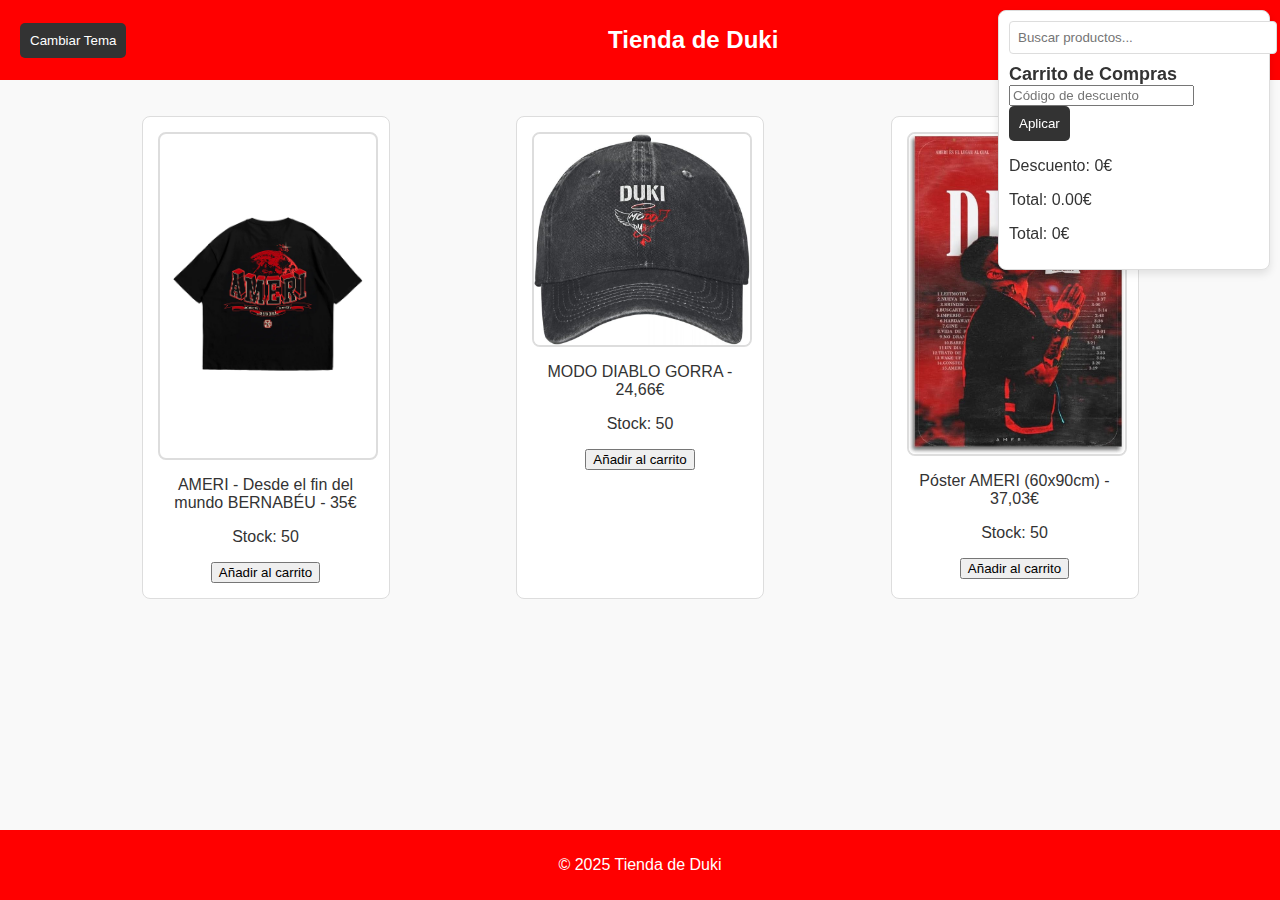
<file: CARRITO_DAVIDPEREZA_ANTES/index.html>
<!DOCTYPE html>
<html lang="es">
<head>
    <meta charset="UTF-8">
    <meta name="viewport" content="width=device-width, initial-scale=1.0">
    <title>Tienda de Duki</title>
    <link rel="stylesheet" href="pagina.css">
</head>
<body>
    <header>
        <div id="contenedorCarrito">
            <input type="text" id="campoBusqueda" placeholder="Buscar productos...">
            <div id="carrito">
                <h2>Carrito de Compras</h2>
                <ul id="listaCarrito"></ul>
                <!-- 01 aniadir campos para codigo descuento-->
                <input type="text" id="codigoDescuento" placeholder="Código de descuento">
                <button id="aplicarDescuento">Aplicar</button>
                <p id="mensajeDescuento"></p>
                <p id="cantidadDescuento">Descuento: 0€</p>
                <p id="totalCarrito">Total: 0€</p>

            </div>
        </div>
        <button id="cambiarTema">Cambiar Tema</button>
        <h1>Tienda de Duki</h1>
    </header>
    <main>
        <ul id="listaProductos">
            <li data-name="Camiseta Duki">
                <img src="imagenes/Camiseta.webp" alt="Camiseta Duki">
                <p>AMERI - Desde el fin del mundo BERNABÉU - 35€</p>
                <p class="stock">Stock: <span id="stockCamiseta">50</span></p>
                <button class="añadirCarrito">Añadir al carrito</button>
            </li>
            <li data-name="Gorra Duki">
                <img src="imagenes/Gorra.jpg" alt="Gorra Duki">
                <p>MODO DIABLO GORRA - 24,66€</p>
                <p class="stock">Stock: <span id="stockGorra">50</span></p>
                <button class="añadirCarrito">Añadir al carrito</button>
            </li>
            <li data-name="Poster Duki">
                <img src="imagenes/Poster.jpg" alt="Poster Duki">
                <p>Póster AMERI (60x90cm) - 37,03€</p>
                <p class="stock">Stock: <span id="stockPoster">50</span></p>
                <button class="añadirCarrito">Añadir al carrito</button>
            </li>
        </ul>
    </main>
    <footer>
        <p>© 2025 Tienda de Duki</p>
    </footer>
    <script src="pagina.js"></script>
</body>
</html>
</file>
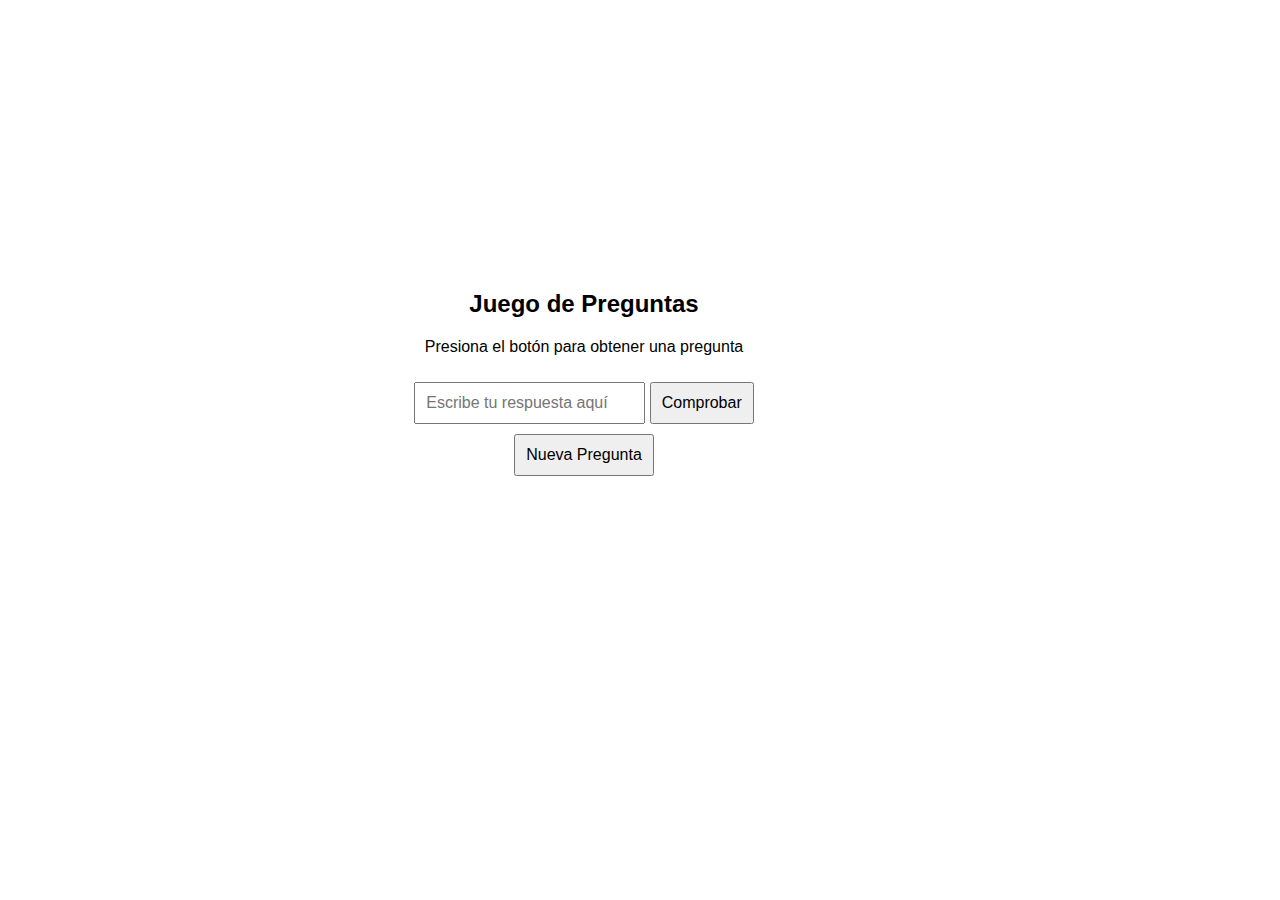
<file: TRIVIAL/index.html>
<!DOCTYPE html>
<html lang="es">
<head>
    <meta charset="UTF-8">
    <meta name="viewport" content="width=device-width, initial-scale=1.0">
    <title>Juego de Preguntas</title>
    <style>
        body {
            font-family: Arial, sans-serif;
            text-align: center;
        }

        .container {
            position: absolute;
            top: 30%;
            left: 30%;
            width: 80%;
            max-width: 400px;
        }

        input, button {
            margin-top: 10px;
            padding: 10px;
            font-size: 16px;
        }
    </style>
</head>
<body>

    <div class="container">
        <h2>Juego de Preguntas</h2>
        <p id="pregunta">Presiona el botón para obtener una pregunta</p>
        
        <input type="text" id="respuestaUsuario" placeholder="Escribe tu respuesta aquí">
        <button onclick="comprobarRespuesta()">Comprobar</button>
        <button onclick="obtenerPregunta()">Nueva Pregunta</button>
        
        <p id="mensaje"></p>
    </div>

    <script src="script.js">
    </script>

</body>
</html>
</file>
<file: CARRITO_DAVIDPEREZA_ANTES/pagina.css>
:root {
    --bg-color-light: #f9f9f9;
    --text-color-light: #333333;
    --bg-color-dark: #1a1a1a;
    --text-color-dark: #f9f9f9;
    --accent-color: #ff0000;
    --card-bg: #ffffff;
    --card-border: #dddddd;
}

body {
    margin: 0;
    font-family: 'Poppins', sans-serif;
    background-color: var(--bg-color-light);
    color: var(--text-color-light);
    transition: all 0.3s;
}

body.dark-theme {
    background-color: var(--bg-color-dark);
    color: var(--text-color-dark);
}

header {
    display: flex;
    justify-content: space-between;
    align-items: center;
    padding: 10px 20px;
    background-color: var(--accent-color);
    color: white;
}

header h1 {
    font-size: 24px;
    text-align: center;
    flex: 1;
}

header button {
    background-color: #333;
    color: white;
    padding: 10px;
    border: none;
    border-radius: 5px;
    cursor: pointer;
}

header button:hover {
    background-color: var(--accent-color);
    color: #fff;
}

main {
    padding: 20px;
}

#listaProductos {
    display: grid;
    grid-template-columns: repeat(auto-fill, minmax(200px, 1fr));
    gap: 20px;
    padding: 0;
}

#listaProductos li {
    list-style: none;
    background-color: var(--card-bg);
    border: 1px solid var(--card-border);
    border-radius: 8px;
    padding: 15px;
    text-align: center;
    transition: transform 0.2s;
}

#listaProductos li:hover {
    transform: scale(1.05);
    border-color: var(--accent-color);
}

#listaProductos img {
    width: 100%;
    height: auto;
    border-radius: 5px;
    margin-bottom: 10px;
}

footer {
    position: fixed;
    bottom: 0;
    width: 100%;
    background-color: #333;
    color: white;
    text-align: center;
    padding: 10px 0;
}

/* Centrar productos */
#listaProductos {
    display: flex;
    flex-wrap: wrap;
    justify-content: center;
    gap: 20px;
}

/* Estilo del contenedor del carrito */
#contenedorCarrito {
    position: fixed;
    top: 10px;
    right: 10px;
    background-color: white;
    border: 1px solid #ddd;
    border-radius: 8px;
    padding: 10px;
    width: 250px;
    box-shadow: 0 4px 8px rgba(0, 0, 0, 0.1);
}

#contenedorCarrito h2 {
    margin: 0;
    font-size: 18px;
}

#campoBusqueda {
    width: 100%;
    padding: 8px;
    margin-bottom: 10px;
    border: 1px solid #ccc;
    border-radius: 4px;
}

/* Lista de elementos del carrito */
#listaCarrito {
    list-style-type: none;
    padding: 0;
    margin: 0;
}

#listaCarrito li {
    margin: 5px 0;
    font-size: 14px;
}

/* Asegurar que el color de la fuente sea siempre visible */
body {
    color: var(--text-color-light); /* Texto en tema claro */
}

body.dark-theme {
    color: var(--text-color-dark); /* Texto en tema oscuro */
}

#contenedorCarrito, #campoBusqueda, #listaCarrito {
    background-color: var(--card-bg);
    color: inherit; /* Heredar color del padre para contraste */
}

header, footer {
    background-color: var(--accent-color);
    color: white; /* Asegurar que el texto sea siempre visible contra el color de fondo */
}

#listaProductos li {
    color: var(--text-color-light);
}

body.dark-theme #listaProductos li {
    color: var(--text-color-dark);
}

/* Asegurar que los nombres de productos sean siempre visibles */
#listaProductos li {
    background-color: var(--card-bg);
    color: var(--text-color-light); /* Texto en tema claro */
    border: 1px solid var(--card-border);
}

body.dark-theme #listaProductos li {
    color: var(--text-color-dark); /* Texto en tema oscuro */
}

/* Asegurar que los elementos del carrito y el campo de búsqueda sean visibles */
#contenedorCarrito {
    background-color: var(--card-bg);
    color: var(--text-color-light); /* Texto por defecto en tema claro */
}

body.dark-theme #contenedorCarrito {
    background-color: var(--bg-color-dark);
    color: var(--text-color-dark); /* Ajuste de texto para tema oscuro */
}

/* Asegurar visibilidad del texto para el campo de búsqueda */
#campoBusqueda {
    background-color: var(--card-bg);
    color: var(--text-color-light);
    border: 1px solid var(--card-border);
}

body.dark-theme #campoBusqueda {
    background-color: var(--bg-color-dark);
    color: var(--text-color-dark);
    border-color: var(--text-color-dark);
}

/* Ajustes de imágenes de productos */
#listaProductos img {
    border: 2px solid var(--card-border);
    border-radius: 8px;
}

body.dark-theme #listaProductos img {
    border-color: var(--text-color-dark);
}

/* Estilos de elementos del carrito */
#listaCarrito li {
    display: flex;
    justify-content: space-between;
    align-items: center;
    padding: 5px 10px;
    border-bottom: 1px solid var(--card-border);
    color: var(--text-color-light);
}

/* Botón para eliminar elementos del carrito */
#listaCarrito li button {
    background-color: var(--accent-color);
    color: white;
    border: none;
    border-radius: 4px;
    padding: 3px 6px;
    cursor: pointer;
    font-size: 12px;
}

#listaCarrito li button:hover {
    background-color: #ff6666;
}

/* Ajustes para tema oscuro en elementos del carrito */
body.dark-theme #listaCarrito li {
    background-color: var(--bg-color-dark);
    color: var(--text-color-dark);
    border-color: var(--text-color-dark);
}

body.dark-theme #listaCarrito li button {
    background-color: var(--text-color-dark);
    color: var(--bg-color-dark);
}

body.dark-theme #listaCarrito li button:hover {
    background-color: #666;
    color: white;
}

/* Reducir el tamaño de los productos en la fila horizontal */
#listaProductos {
    display: flex;
    justify-content: space-evenly; 
    flex-wrap: nowrap; 
    gap: 5px; 
}

#listaProductos li {
    flex: 0 1 20%; 
    max-width: 20%; 
    box-sizing: border-box; 
    text-align: center; 
}

#listaProductos img {
    max-width: 100%; 
    height: auto; 
    display: block;
    margin: 0 auto;
    border-radius: 8px;
    border: 2px solid var(--card-border);
}

/* Estilo para lista de productos */
#listaProductos li {
    color: var(--text-color-light); /* Texto en tema claro */
    background-color: var(--card-bg);
    border: 1px solid var(--card-border);
    transition: all 0.3s; /* Suavizar el cambio de tema */
}

body.dark-theme #listaProductos li {
    color: var(--text-color-dark); /* Texto en tema oscuro */
    background-color: var(--bg-color-dark); /* Fondo del tema oscuro */
    border-color: var(--text-color-dark);
}

/* Estilo para textos dentro de los contenedores de productos */
#listaProductos li p {
    color: inherit; /* Heredar color de texto del contenedor padre */
}

body.dark-theme #listaProductos li p {
    color: inherit; /* Asegurar que herede el color del tema oscuro */
}
</file>
